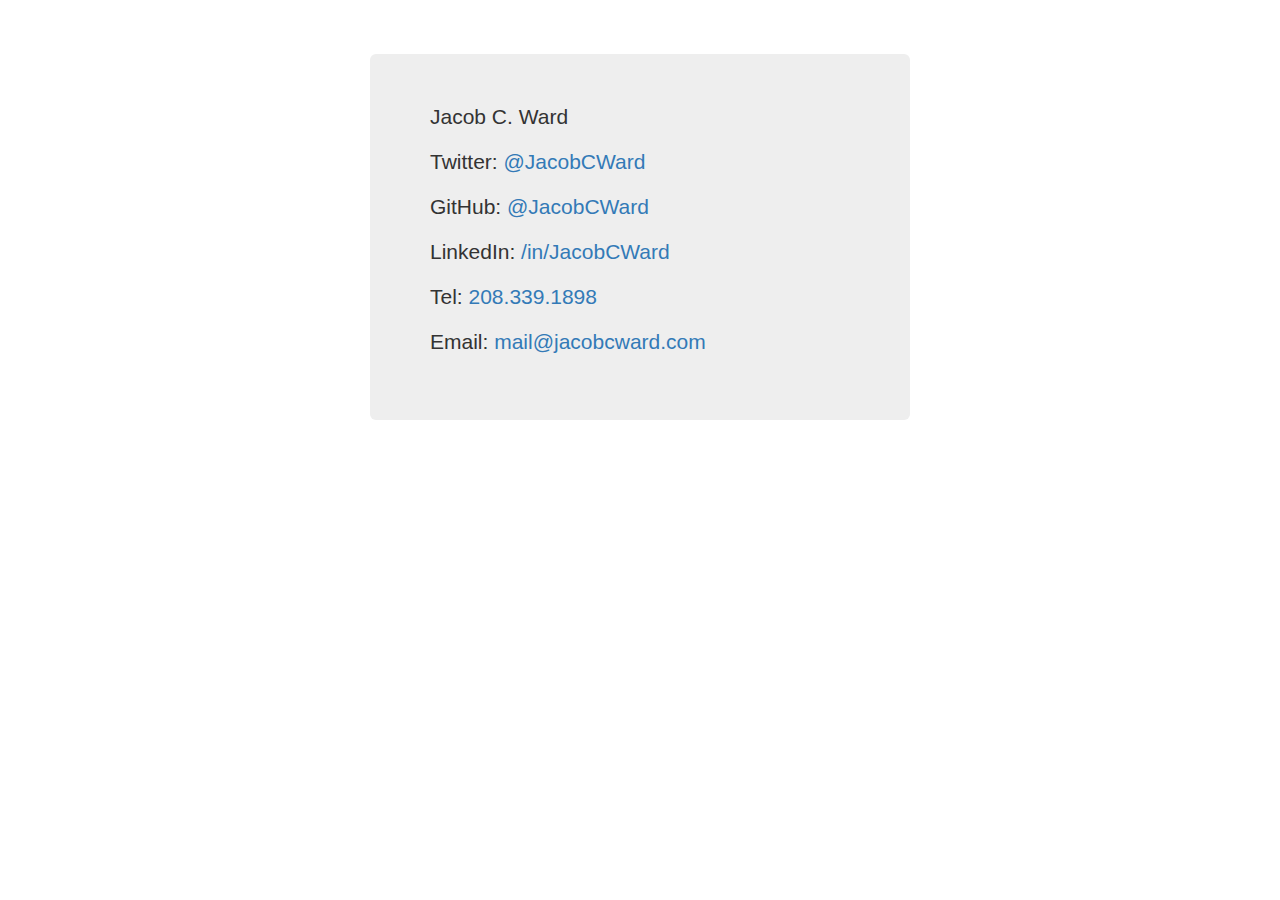
<file: index.html>
<!DOCTYPE html>
<html>
<head>
    <title>Jacob C. Ward</title>
    <link href='bootstrap.min.css' rel='stylesheet' type='text/css'>
    <link href="style.css" rel="stylesheet" type="text/css">
    <link rel="icon" href="favicon.ico" type="image/x-icon" />
</head>
<body>
    <div class="container">
        <div class="col-md-6 col-md-offset-3">
        <div class="jumbotron" style="margin-top:10%">
            <p>Jacob C. Ward</p>
            <p>Twitter: <a href="http://twitter.com/JacobCWard">@JacobCWard</a></p>
            <p>GitHub: <a href="http://github.com/JacobCWard">@JacobCWard</a></p>
            <p>LinkedIn: <a href="https://www.linkedin.com/in/JacobCWard">/in/JacobCWard</a></p>
            <p>Tel: <a href="tel:2083391898">208.339.1898</a></p>
            <p>Email: <a href="mailto:mail@jacobcward.com">mail@jacobcward.com</a></p>
        </div>
    </div>
    </div>
</body>
</html>
</file>
<file: style.css>
a:focus, a:hover {
    text-decoration: none;
}
</file>
